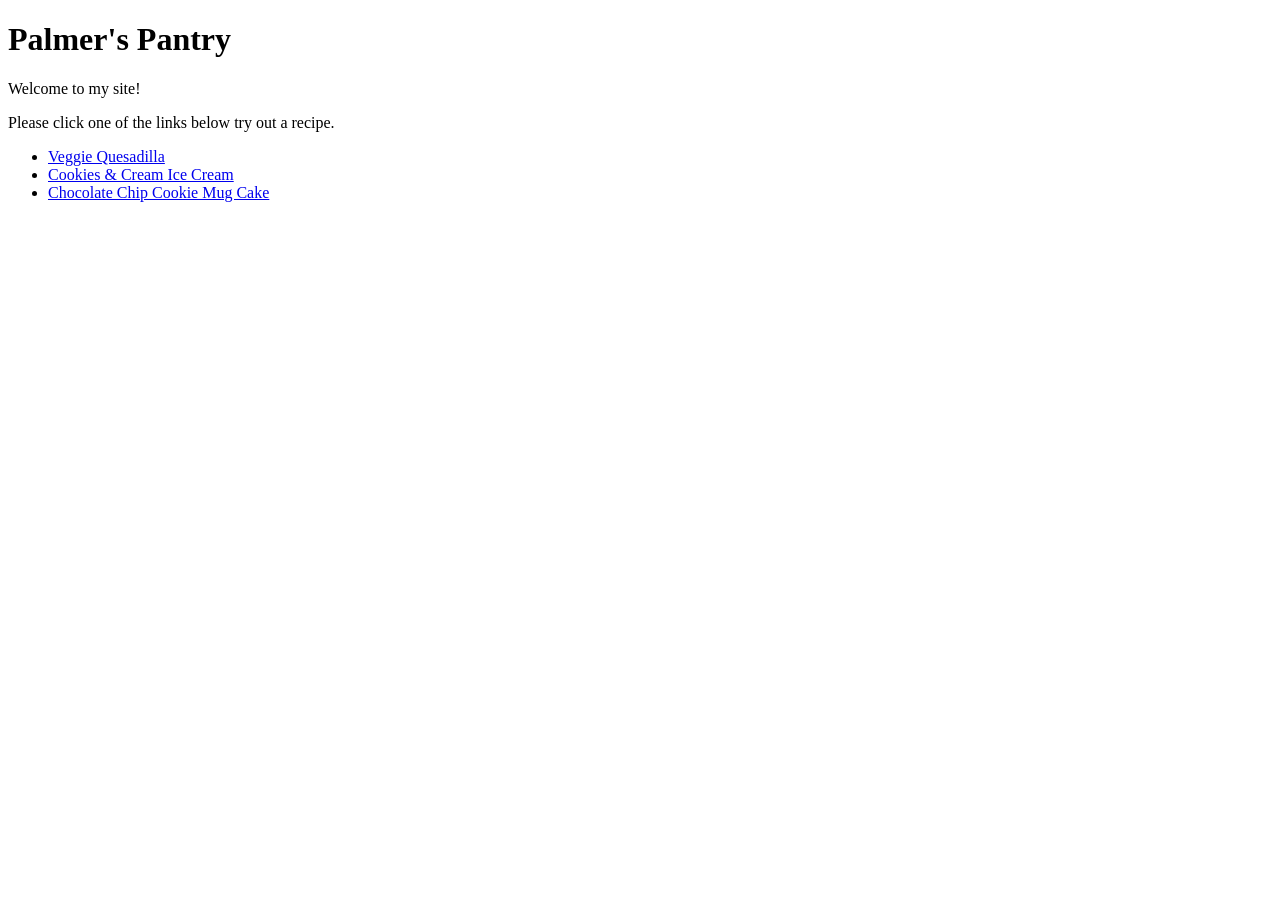
<file: index.html>
<!DOCTYPE html>
<html lang="en">
  <head>
    <meta charset="UTF-8" />
    <meta name="viewport" content="width=device-width, initial-scale=1.0" />
    <title>Palmer's Pantry</title>
  </head>
  <body>
    <h1>Palmer's Pantry</h1>
    <p>Welcome to my site!</p>
    <p>Please click one of the links below try out a recipe.</p>
    <ul>
      <li><a href="recipes/quesadilla.html">Veggie Quesadilla</a></li>
      <li><a href="recipes/ice_cream.html">Cookies & Cream Ice Cream</a></li>
      <li>
        <a href="recipes/mug_cake.html">Chocolate Chip Cookie Mug Cake</a>
      </li>
    </ul>
  </body>
</html>
</file>
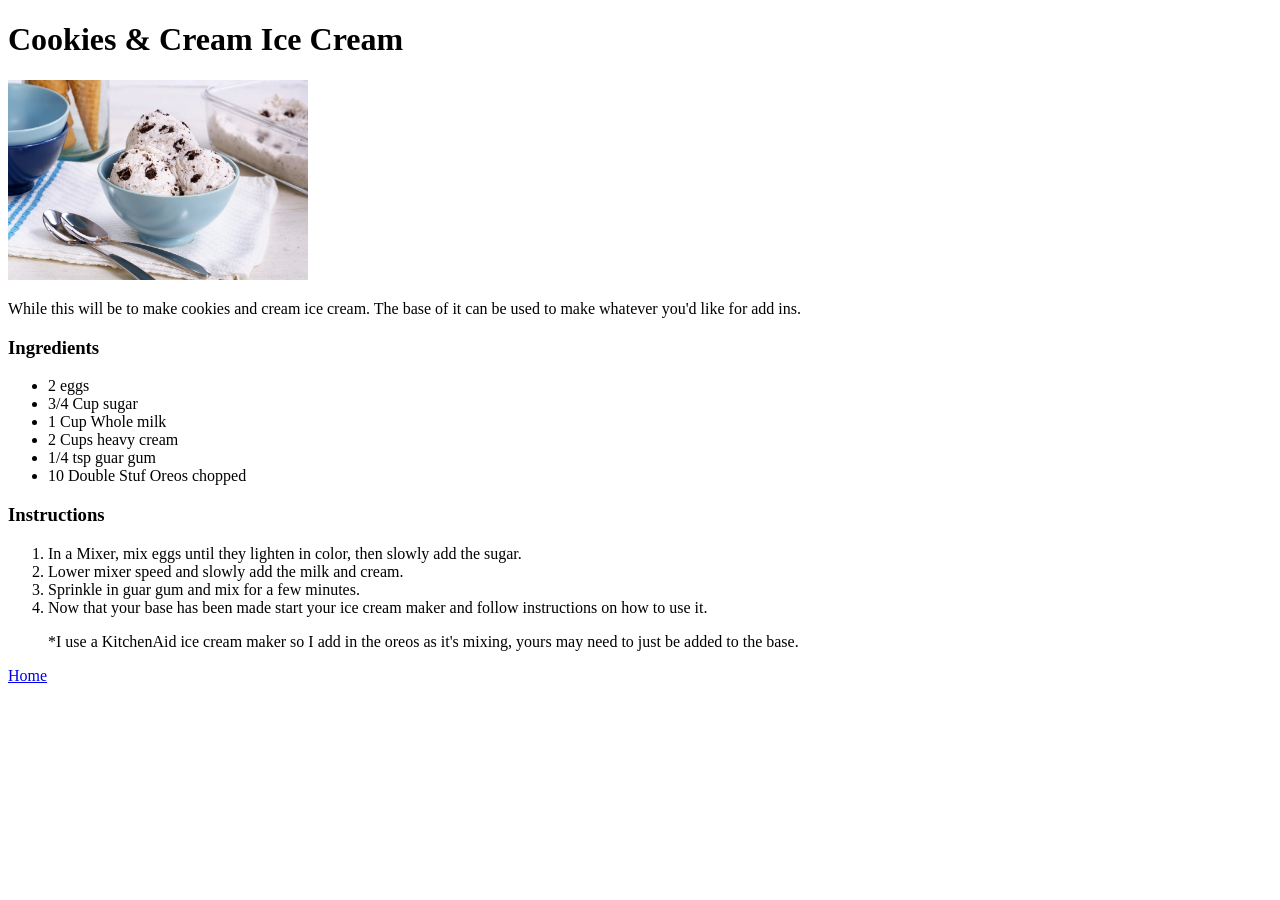
<file: ice_cream.html>
<!DOCTYPE html>
<html lang="en">
  <head>
    <meta charset="UTF-8" />
    <meta name="viewport" content="width=device-width, initial-scale=1.0" />
    <title>Ice Cream</title>
  </head>
  <body>
    <h1>Cookies & Cream Ice Cream</h1>
    <img src="../img/icecreampic.jpg" alt="ice cream bowl" width="300" />
    <p>
      While this will be to make cookies and cream ice cream. The base of it can
      be used to make whatever you'd like for add ins.
    </p>
    <h3>Ingredients</h3>
    <ul>
      <li>2 eggs</li>
      <li>3/4 Cup sugar</li>
      <li>1 Cup Whole milk</li>
      <li>2 Cups heavy cream</li>
      <li>1/4 tsp guar gum</li>
      <li>10 Double Stuf Oreos chopped</li>
    </ul>
    <h3>Instructions</h3>
    <ol>
      <li>
        In a Mixer, mix eggs until they lighten in color, then slowly add the
        sugar.
      </li>
      <li>Lower mixer speed and slowly add the milk and cream.</li>
      <li>Sprinkle in guar gum and mix for a few minutes.</li>
      <li>
        Now that your base has been made start your ice cream maker and follow
        instructions on how to use it.
      </li>
      <p>
        *I use a KitchenAid ice cream maker so I add in the oreos as it's
        mixing, yours may need to just be added to the base.
      </p>
    </ol>
    <a href="../index.html">Home</a>
  </body>
</html>
</file>
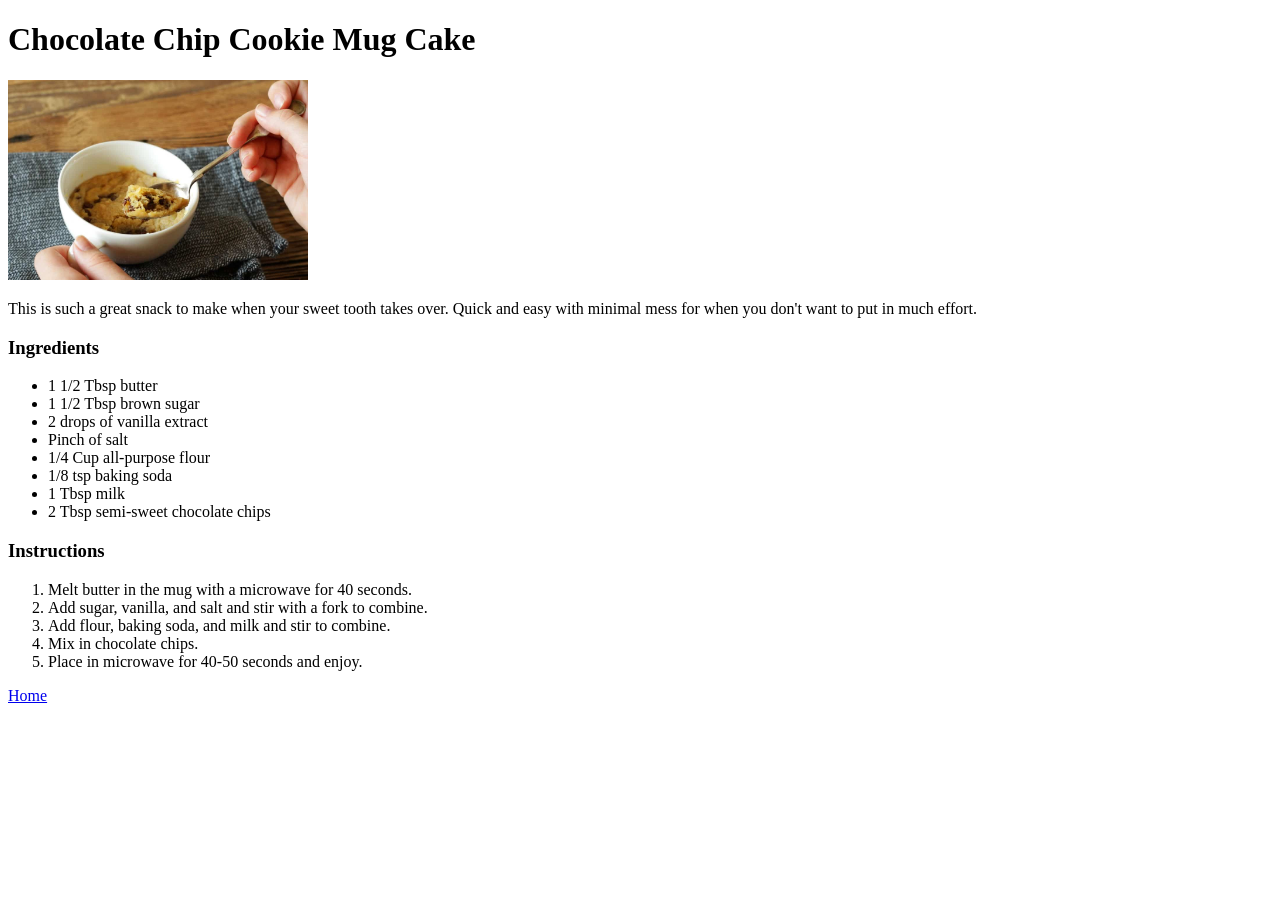
<file: mug_cake.html>
<!DOCTYPE html>
<html lang="en">
  <head>
    <meta charset="UTF-8" />
    <meta name="viewport" content="width=device-width, initial-scale=1.0" />
    <title>Mug Cake</title>
  </head>
  <body>
    <h1>Chocolate Chip Cookie Mug Cake</h1>
    <img
      src="../img/mugcakepic.jpg"
      alt="chocolate chip mug cake"
      width="300"
    />
    <p>
      This is such a great snack to make when your sweet tooth takes over. Quick
      and easy with minimal mess for when you don't want to put in much effort.
    </p>
    <h3>Ingredients</h3>
    <ul>
      <li>1 1/2 Tbsp butter</li>
      <li>1 1/2 Tbsp brown sugar</li>
      <li>2 drops of vanilla extract</li>
      <li>Pinch of salt</li>
      <li>1/4 Cup all-purpose flour</li>
      <li>1/8 tsp baking soda</li>
      <li>1 Tbsp milk</li>
      <li>2 Tbsp semi-sweet chocolate chips</li>
    </ul>
    <h3>Instructions</h3>
    <ol>
      <li>Melt butter in the mug with a microwave for 40 seconds.</li>
      <li>Add sugar, vanilla, and salt and stir with a fork to combine.</li>
      <li>Add flour, baking soda, and milk and stir to combine.</li>
      <li>Mix in chocolate chips.</li>
      <li>Place in microwave for 40-50 seconds and enjoy.</li>
    </ol>
    <a href="../index.html">Home</a>
  </body>
</html>
</file>
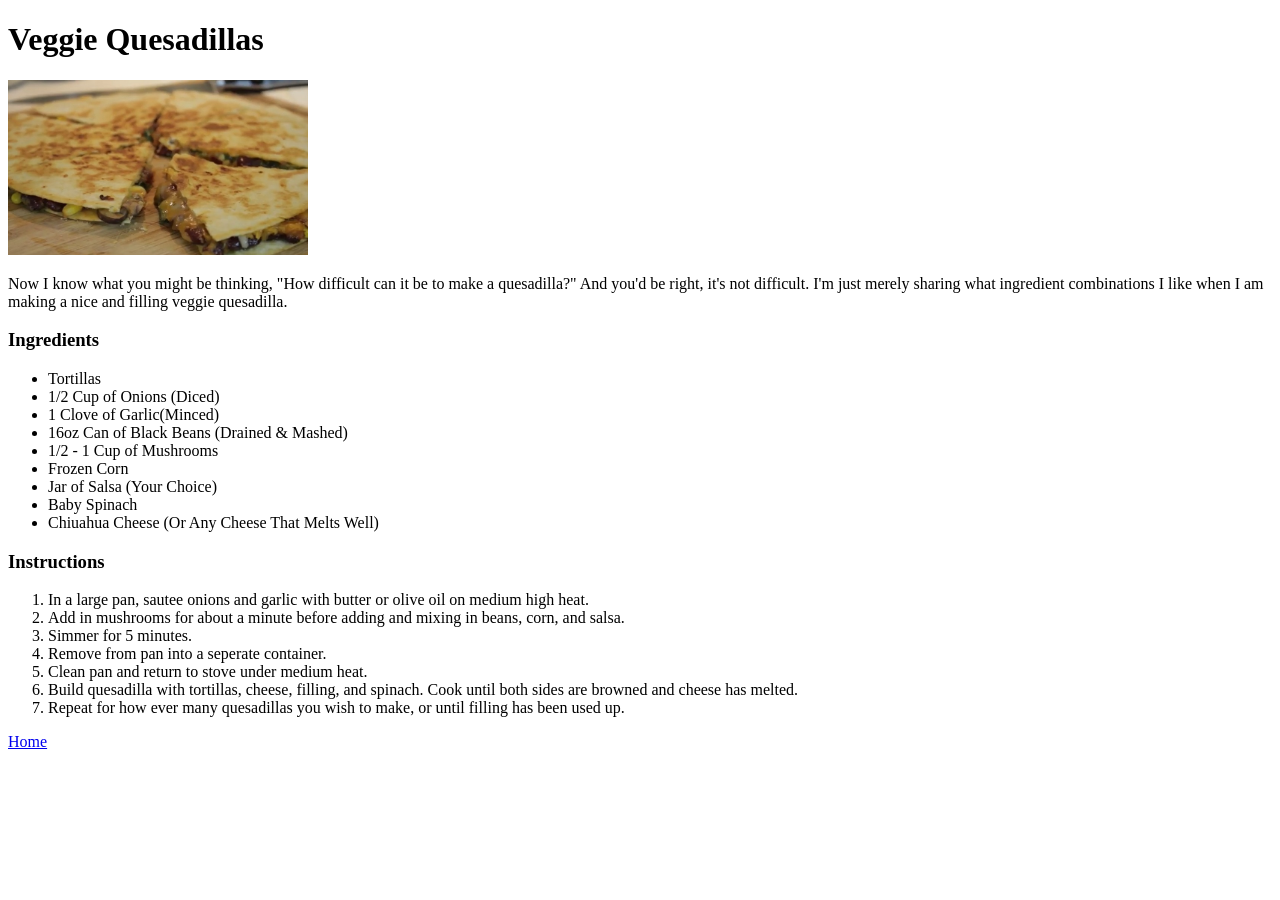
<file: quesadilla.html>
<!DOCTYPE html>
<html lang="en">
  <head>
    <meta charset="UTF-8" />
    <meta name="viewport" content="width=device-width, initial-scale=1.0" />
    <title>Quesadilla</title>
  </head>
  <body>
    <h1>Veggie Quesadillas</h1>
    <img
      src="../img/quesadillapic.jpg"
      alt="cut up veggie quesadilla"
      width="300"
    />
    <p>
      Now I know what you might be thinking, "How difficult can it be to make a
      quesadilla?" And you'd be right, it's not difficult. I'm just merely
      sharing what ingredient combinations I like when I am making a nice and
      filling veggie quesadilla.
    </p>
    <h3>Ingredients</h3>
    <ul>
      <li>Tortillas</li>
      <li>1/2 Cup of Onions (Diced)</li>
      <li>1 Clove of Garlic(Minced)</li>
      <li>16oz Can of Black Beans (Drained & Mashed)</li>
      <li>1/2 - 1 Cup of Mushrooms</li>
      <li>Frozen Corn</li>
      <li>Jar of Salsa (Your Choice)</li>
      <li>Baby Spinach</li>
      <li>Chiuahua Cheese (Or Any Cheese That Melts Well)</li>
    </ul>
    <h3>Instructions</h3>
    <ol>
      <li>
        In a large pan, sautee onions and garlic with butter or olive oil on
        medium high heat.
      </li>
      <li>
        Add in mushrooms for about a minute before adding and mixing in beans,
        corn, and salsa.
      </li>
      <li>Simmer for 5 minutes.</li>
      <li>Remove from pan into a seperate container.</li>
      <li>Clean pan and return to stove under medium heat.</li>
      <li>
        Build quesadilla with tortillas, cheese, filling, and spinach. Cook
        until both sides are browned and cheese has melted.
      </li>
      <li>
        Repeat for how ever many quesadillas you wish to make, or until filling
        has been used up.
      </li>
    </ol>
    <a href="../index.html">Home</a>
  </body>
</html>
</file>
